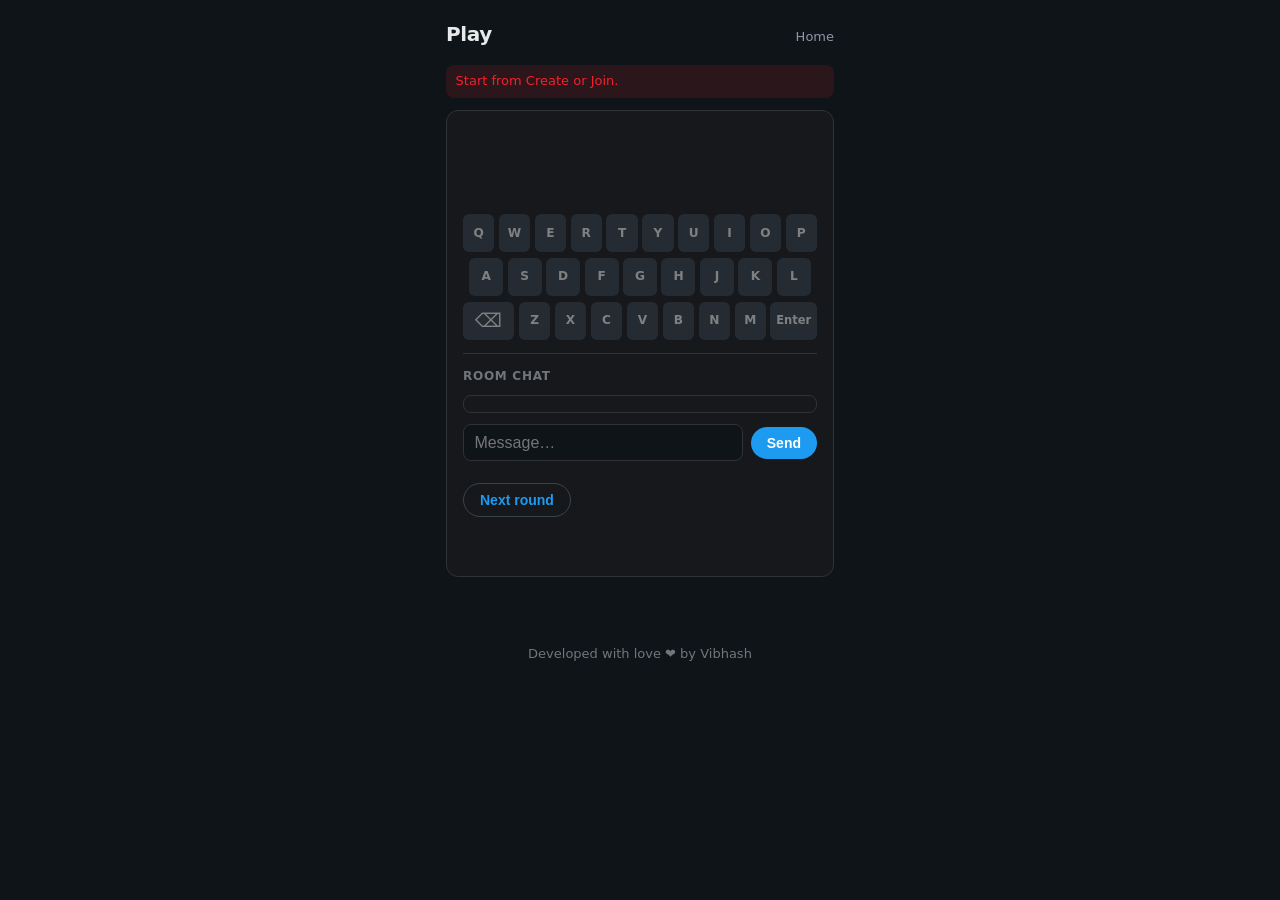
<file: frontend/game.html>
<!doctype html>
<html lang="en">
  <head>
    <meta charset="UTF-8" />
    <meta
      name="viewport"
      content="width=device-width, initial-scale=1.0, viewport-fit=cover, interactive-widget=resizes-content"
    />
    <title>Play</title>
    <link rel="stylesheet" href="./style.css" />
  </head>
  <body>
    <main class="container">
      <header class="app-header">
        <h1 class="app-title" id="pageTitle">Play</h1>
        <a class="link-quiet" href="./index.html">Home</a>
      </header>
      <p id="metaLine" class="meta-line"></p>
      <p id="statusMessage" class="flash" role="alert" hidden></p>

      <section class="card card--game">
        <div id="wordlePanel">
          <div id="winnerBanner" class="banner"></div>
          <div id="guesses" class="guess-history"></div>
          <div class="wordle-composer" id="wordleComposer" aria-label="Wordle keyboard">
            <div id="wordleDraft" class="wordle-draft" aria-live="polite"></div>
            <div id="wordleKeyboard" class="wordle-keyboard">
              <div class="wordle-keyboard-row">
                <button type="button" class="wordle-key" data-key="q">Q</button>
                <button type="button" class="wordle-key" data-key="w">W</button>
                <button type="button" class="wordle-key" data-key="e">E</button>
                <button type="button" class="wordle-key" data-key="r">R</button>
                <button type="button" class="wordle-key" data-key="t">T</button>
                <button type="button" class="wordle-key" data-key="y">Y</button>
                <button type="button" class="wordle-key" data-key="u">U</button>
                <button type="button" class="wordle-key" data-key="i">I</button>
                <button type="button" class="wordle-key" data-key="o">O</button>
                <button type="button" class="wordle-key" data-key="p">P</button>
              </div>
              <div class="wordle-keyboard-row">
                <button type="button" class="wordle-key" data-key="a">A</button>
                <button type="button" class="wordle-key" data-key="s">S</button>
                <button type="button" class="wordle-key" data-key="d">D</button>
                <button type="button" class="wordle-key" data-key="f">F</button>
                <button type="button" class="wordle-key" data-key="g">G</button>
                <button type="button" class="wordle-key" data-key="h">H</button>
                <button type="button" class="wordle-key" data-key="j">J</button>
                <button type="button" class="wordle-key" data-key="k">K</button>
                <button type="button" class="wordle-key" data-key="l">L</button>
              </div>
              <div class="wordle-keyboard-row">
                <button
                  type="button"
                  class="wordle-key wordle-key--action wordle-key--backspace"
                  data-key="backspace"
                  aria-label="Backspace"
                >
                  <span class="wordle-key-backspace-glyph" aria-hidden="true">&#x232b;</span>
                </button>
                <button type="button" class="wordle-key" data-key="z">Z</button>
                <button type="button" class="wordle-key" data-key="x">X</button>
                <button type="button" class="wordle-key" data-key="c">C</button>
                <button type="button" class="wordle-key" data-key="v">V</button>
                <button type="button" class="wordle-key" data-key="b">B</button>
                <button type="button" class="wordle-key" data-key="n">N</button>
                <button type="button" class="wordle-key" data-key="m">M</button>
                <button type="button" class="wordle-key wordle-key--action" data-key="enter">Enter</button>
              </div>
            </div>
          </div>
        </div>

        <div id="hangmanPanel" class="hidden">
          <div id="hangmanFigure" class="hangman-figure" aria-hidden="true">
            <svg id="hangmanSvg" class="hangman-svg" viewBox="0 0 240 280" xmlns="http://www.w3.org/2000/svg">
              <g class="hangman-gallows" stroke="#5c6e7a" stroke-width="4" fill="none" stroke-linecap="round">
                <line x1="30" y1="258" x2="210" y2="258" />
                <line x1="55" y1="258" x2="55" y2="38" />
                <line x1="55" y1="38" x2="155" y2="38" />
                <line x1="155" y1="38" x2="155" y2="68" />
              </g>
              <g class="hangman-person" stroke="#e7e9ea" stroke-width="3.5" fill="none" stroke-linecap="round" stroke-linejoin="round">
                <circle class="hangman-limb" data-limb="1" cx="155" cy="92" r="22" />
                <line class="hangman-limb" data-limb="2" x1="155" y1="114" x2="155" y2="178" />
                <line class="hangman-limb" data-limb="3" x1="155" y1="132" x2="105" y2="162" />
                <line class="hangman-limb" data-limb="4" x1="155" y1="132" x2="205" y2="162" />
                <line class="hangman-limb" data-limb="5" x1="155" y1="178" x2="115" y2="238" />
                <line class="hangman-limb" data-limb="6" x1="155" y1="178" x2="195" y2="238" />
              </g>
            </svg>
          </div>
          <div id="hangmanMask" class="hangman-mask"></div>
          <p id="hangmanStrikes" class="meta-line"></p>
          <p id="hangmanLetters" class="subtle"></p>
          <div class="guess-entry" id="hangmanGuessEntry">
            <input id="hangmanLetter" type="text" maxlength="1" autocomplete="off" spellcheck="false" enterkeyhint="done" />
            <button type="button" id="hangmanBtn">Letter</button>
          </div>
          <div id="hangmanBanner" class="banner"></div>
        </div>

        <div id="gameChatSection" class="game-chat-block">
          <h3 class="game-chat-heading">Room chat</h3>
          <div id="gameChatLog" class="lobby-chat-log game-chat-log" aria-live="polite" aria-relevant="additions"></div>
          <div class="lobby-chat-compose">
            <input
              id="gameChatInput"
              type="text"
              maxlength="280"
              autocomplete="off"
              placeholder="Message…"
              enterkeyhint="send"
            />
            <button type="button" id="gameChatSend">Send</button>
          </div>
        </div>

        <div class="host-actions">
          <button type="button" id="nextGameBtn" class="btn-secondary">Next round</button>
          <button type="button" id="startNextRoundBtn" class="hidden btn-secondary">Start next</button>
        </div>
        <div id="answerReveal" class="answer-reveal"></div>
      </section>
    </main>
    <footer class="site-credit" role="contentinfo">
      <p>Developed with love &#10084;&#65039; by Vibhash</p>
    </footer>
    <script src="./common.js"></script>
    <script src="./game.js"></script>
  </body>
</html>
</file>
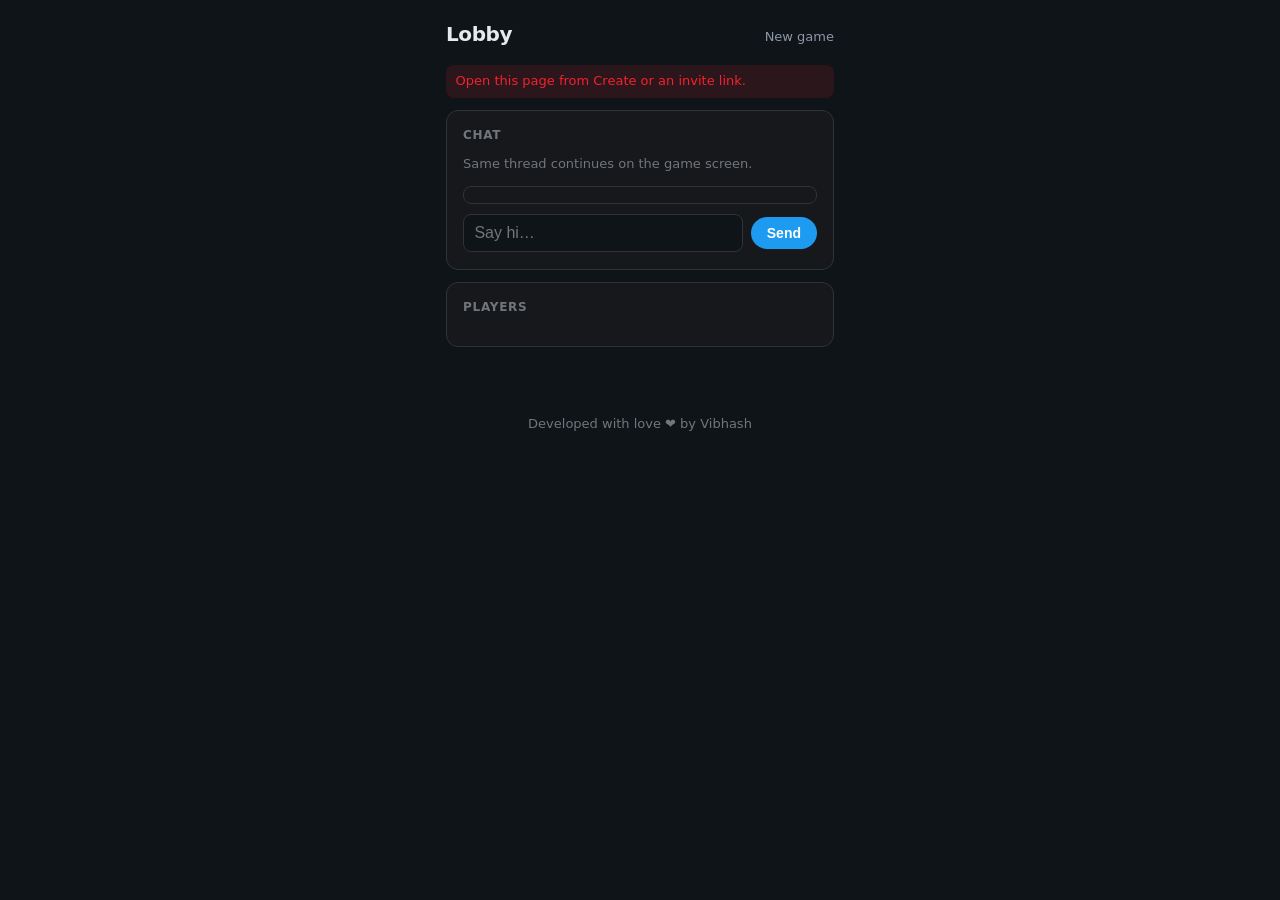
<file: frontend/lobby.html>
<!doctype html>
<html lang="en">
  <head>
    <meta charset="UTF-8" />
    <meta name="viewport" content="width=device-width, initial-scale=1.0" />
    <title>Wordle — Lobby</title>
    <link rel="stylesheet" href="./style.css" />
  </head>
  <body>
    <main class="container">
      <header class="app-header">
        <h1 class="app-title">Lobby</h1>
        <a class="link-quiet" href="./index.html">New game</a>
      </header>
      <p id="modeHint" class="subtle"></p>
      <p id="statusMessage" class="flash" hidden></p>

      <section id="shareSection" class="card hidden">
        <h2>Invite</h2>
        <input id="shareLink" class="invite-field" type="text" readonly />
        <div class="buttonRow">
          <button type="button" id="copyBtn" class="btn-secondary">Copy link</button>
          <button type="button" id="waBtn" class="btn-secondary">WhatsApp</button>
        </div>
      </section>

      <section class="card">
        <h2>Chat</h2>
        <p class="subtle" style="margin-top: 0">Same thread continues on the game screen.</p>
        <div id="lobbyChatLog" class="lobby-chat-log" aria-live="polite" aria-relevant="additions"></div>
        <div class="lobby-chat-compose">
          <input
            id="lobbyChatInput"
            type="text"
            maxlength="280"
            autocomplete="off"
            placeholder="Say hi…"
          />
          <button type="button" id="lobbyChatSend">Send</button>
        </div>
      </section>

      <section class="card">
        <h2>Players</h2>
        <p id="lobbyCount" class="subtle" style="margin-top: 0"></p>
        <ul id="playerList"></ul>
        <div class="buttonRow" style="margin-top: 0.75rem">
          <button type="button" id="startGameBtn" class="hidden">Start</button>
        </div>
      </section>
    </main>
    <footer class="site-credit" role="contentinfo">
      <p>Developed with love &#10084;&#65039; by Vibhash</p>
    </footer>
    <script src="./common.js"></script>
    <script src="./lobby.js"></script>
  </body>
</html>
</file>
<file: frontend/style.css>
* {
  box-sizing: border-box;
}

body {
  font-family: system-ui, -apple-system, "Segoe UI", Roboto, sans-serif;
  margin: 0;
  min-height: 100vh;
  background: #0f1419;
  color: #e7e9ea;
  font-size: 15px;
  line-height: 1.45;
}

.container {
  max-width: 420px;
  margin: 0 auto;
  padding: 1.25rem 1rem 2rem;
}

.app-header {
  display: flex;
  align-items: baseline;
  justify-content: space-between;
  gap: 0.75rem;
  margin-bottom: 1rem;
}

.app-title {
  font-size: 1.25rem;
  font-weight: 600;
  margin: 0;
  letter-spacing: -0.02em;
}

.link-quiet {
  font-size: 0.8125rem;
  color: #8b98a5;
  text-decoration: none;
}

.link-quiet:hover {
  color: #1d9bf0;
}

.card {
  background: #16181c;
  border: 1px solid #2f3336;
  border-radius: 12px;
  padding: 1rem 1rem 1.1rem;
  margin-bottom: 0.75rem;
}

.card h2,
.card h3 {
  font-size: 0.75rem;
  font-weight: 600;
  text-transform: uppercase;
  letter-spacing: 0.06em;
  color: #71767b;
  margin: 0 0 0.65rem;
}

label {
  display: block;
  margin-bottom: 0.75rem;
  font-size: 0.8125rem;
  color: #71767b;
}

input[type="text"],
input[type="number"] {
  width: 100%;
  margin-top: 0.35rem;
  padding: 0.55rem 0.65rem;
  border-radius: 8px;
  border: 1px solid #2f3336;
  background: #0f1419;
  color: #e7e9ea;
  font-size: 1rem;
}

input:focus {
  outline: none;
  border-color: #1d9bf0;
}

button {
  border: 0;
  border-radius: 9999px;
  padding: 0.5rem 1rem;
  font-size: 0.875rem;
  font-weight: 600;
  cursor: pointer;
  background: #1d9bf0;
  color: #fff;
}

button:hover:not(:disabled) {
  filter: brightness(1.08);
}

button:disabled {
  opacity: 0.45;
  cursor: not-allowed;
}

.btn-secondary {
  background: transparent;
  color: #1d9bf0;
  border: 1px solid #38444d;
}

.btn-secondary:hover:not(:disabled) {
  background: rgba(29, 155, 240, 0.1);
}

.buttonRow {
  display: flex;
  flex-wrap: wrap;
  gap: 0.5rem;
  margin-top: 0.5rem;
}

.timeBtn {
  border-radius: 8px;
  padding: 0.35rem 0.65rem;
  font-size: 0.8125rem;
  background: #2f3336;
  color: #e7e9ea;
}

.timeBtn.active {
  background: #00ba7c;
  color: #0f1419;
}

.help-fold {
  margin-bottom: 1rem;
  font-size: 0.8125rem;
  color: #71767b;
}

.help-fold summary {
  cursor: pointer;
  color: #8b98a5;
}

html[data-env="production"] .help-fold {
  display: none;
}

.site-credit {
  display: block;
  text-align: center;
  padding: 1.5rem 1rem 2rem;
  margin: 0;
}

.site-credit p {
  margin: 0;
  font-size: 0.8125rem;
  color: #71767b;
}

.hint,
.subtle {
  font-size: 0.8125rem;
  color: #71767b;
  margin: 0 0 0.75rem;
}

.hint a,
.subtle a {
  color: #1d9bf0;
  text-decoration: none;
}

.hint code {
  font-size: 0.75em;
  background: #16181c;
  padding: 0.1rem 0.35rem;
  border-radius: 4px;
}

.hidden {
  display: none !important;
}

/* Status / errors */
.flash {
  font-size: 0.8125rem;
  margin: 0 0 0.75rem;
  padding: 0.45rem 0.6rem;
  border-radius: 8px;
  background: transparent;
}

.flash[hidden] {
  display: none !important;
}

.flash[data-tone="error"] {
  background: rgba(244, 33, 46, 0.12);
  color: #f4212e;
}

.flash[data-tone="info"] {
  background: rgba(29, 155, 240, 0.12);
  color: #1d9bf0;
}

.meta-line {
  font-size: 0.8125rem;
  color: #71767b;
  margin: 0 0 0.75rem;
}

.banner {
  font-size: 0.875rem;
  font-weight: 600;
  color: #00ba7c;
  margin-bottom: 0.75rem;
  min-height: 1.25em;
}

.guess-entry {
  display: flex;
  gap: 0.5rem;
  align-items: center;
  margin-bottom: 0.75rem;
}

.guess-entry input {
  flex: 1;
  margin-top: 0;
  text-transform: uppercase;
  letter-spacing: 0.12em;
  font-weight: 600;
}

.wordle-composer {
  margin-bottom: 0.75rem;
}

.wordle-draft {
  display: grid;
  grid-template-columns: repeat(5, minmax(0, 1fr));
  gap: 0.4rem;
  margin-bottom: 0.6rem;
  min-height: 3rem;
}

.wordle-draft-cell {
  min-height: 42px;
  height: 42px;
  border: 2px solid #5c6e7a;
  border-radius: 8px;
  display: flex;
  align-items: center;
  justify-content: center;
  font-size: 1.05rem;
  font-weight: 700;
  text-transform: uppercase;
  color: #e7e9ea;
  background: rgba(231, 233, 234, 0.06);
  box-sizing: border-box;
}

.wordle-draft-cell.filled {
  border-color: #8b98a5;
  background: transparent;
}

.wordle-keyboard {
  display: grid;
  gap: 0.35rem;
  touch-action: manipulation;
  -webkit-user-select: none;
  user-select: none;
}

.wordle-keyboard-row {
  display: flex;
  justify-content: center;
  gap: 0.28rem;
}

.wordle-key {
  flex: 1 1 0;
  max-width: 34px;
  min-width: 30px;
  min-height: 38px;
  margin: 0;
  border-radius: 6px;
  padding: 0.55rem 0.2rem;
  font-size: 0.76rem;
  font-family: inherit;
  line-height: 1.1;
  background: #38444d;
  color: #fff;
  cursor: pointer;
  touch-action: manipulation;
  -webkit-tap-highlight-color: rgba(255, 255, 255, 0.12);
  -webkit-appearance: none;
  appearance: none;
}

.wordle-key--action {
  max-width: none;
  flex: 1.6 1 0;
  font-size: 0.72rem;
}

.wordle-key--backspace {
  display: inline-flex;
  align-items: center;
  justify-content: center;
  padding-left: 0.35rem;
  padding-right: 0.35rem;
}

.wordle-key-backspace-glyph {
  font-size: 1.2rem;
  line-height: 1;
  font-weight: 500;
}

.wordle-key--absent {
  background: #2f3336;
  color: #cfd9de;
}

.wordle-key--present {
  background: #f7c948;
  color: #0f1419;
}

.wordle-key--correct {
  background: #00ba7c;
  color: #0f1419;
}

.wordle-keyboard--disabled .wordle-key {
  opacity: 0.5;
}

.guess-entry.your-turn-active {
  border-radius: 10px;
  box-shadow:
    0 0 0 2px rgba(0, 186, 124, 0.55),
    0 0 18px rgba(0, 186, 124, 0.22);
  transition: box-shadow 0.25s ease;
}

.wordle-composer.your-turn-active {
  border-radius: 10px;
  box-shadow:
    0 0 0 2px rgba(0, 186, 124, 0.55),
    0 0 18px rgba(0, 186, 124, 0.22);
  transition: box-shadow 0.25s ease;
}

.guess-entry.turn-spotlight {
  animation: turn-spotlight-pulse 1.35s ease-out;
}

.wordle-composer.turn-spotlight {
  animation: turn-spotlight-pulse 1.35s ease-out;
}

@keyframes turn-spotlight-pulse {
  0% {
    box-shadow:
      0 0 0 0 rgba(29, 155, 240, 0.6),
      0 0 0 0 rgba(29, 155, 240, 0);
  }
  35% {
    box-shadow:
      0 0 0 3px rgba(29, 155, 240, 0.5),
      0 0 26px rgba(29, 155, 240, 0.35);
  }
  100% {
    box-shadow:
      0 0 0 2px rgba(0, 186, 124, 0.55),
      0 0 18px rgba(0, 186, 124, 0.22);
  }
}

.host-actions {
  display: flex;
  flex-wrap: wrap;
  gap: 0.5rem;
  margin-bottom: 0.75rem;
}

.card--game .host-actions {
  margin-top: 1.35rem;
}

.answer-reveal {
  font-size: 0.875rem;
  font-weight: 600;
  margin-bottom: 0.75rem;
  min-height: 1.25em;
}

.guess-history {
  margin-top: 0.5rem;
}

/* Wordle: history sits above the input; on phones keep it in a scroll band so tiles stay visible when typing. */
@media (max-width: 540px) {
  #wordlePanel .guess-history {
    max-height: min(240px, 40vh);
    overflow-y: auto;
    -webkit-overflow-scrolling: touch;
    overscroll-behavior: contain;
    margin-bottom: 0.35rem;
    padding-bottom: 0.15rem;
  }

  .wordle-draft {
    gap: 0.45rem;
    margin-bottom: 0.65rem;
  }

  .wordle-draft-cell {
    min-height: 46px;
    height: auto;
    aspect-ratio: 1;
    max-height: 58px;
    border-width: 2px;
    border-color: #6e7f8c;
    font-size: 1.1rem;
  }

  .wordle-keyboard {
    gap: 0.5rem;
    width: 100%;
    max-width: 100%;
  }

  /* Flex rows avoid Chrome Android grid track sizing glitches on narrow screens */
  .wordle-keyboard-row {
    display: flex;
    flex-direction: row;
    align-items: stretch;
    justify-content: stretch;
    gap: 6px;
    width: 100%;
    max-width: 100%;
  }

  .wordle-keyboard-row .wordle-key {
    flex: 1 1 0;
    min-width: 0;
    max-width: none;
    width: auto;
    min-height: 46px;
    padding: 0.4rem 0.12rem;
    font-size: clamp(0.7rem, 2.9vw, 0.85rem);
  }

  .wordle-keyboard-row .wordle-key--action {
    flex: 1.22 1 0;
    min-width: 2.4rem;
    font-size: clamp(0.62rem, 2.6vw, 0.78rem);
    padding-left: 0.18rem;
    padding-right: 0.18rem;
  }

  .wordle-keyboard-row .wordle-key--backspace {
    min-width: 2.35rem;
    padding-left: 0.12rem;
    padding-right: 0.12rem;
  }

  .wordle-key-backspace-glyph {
    font-size: 1.35rem;
  }
}

.guessRow {
  display: flex;
  gap: 6px;
  margin: 6px 0;
  align-items: center;
}

.guessRow .player-label {
  flex: 0 0 4.5rem;
  font-size: 0.75rem;
  color: #71767b;
  overflow: hidden;
  text-overflow: ellipsis;
  white-space: nowrap;
}

.tile {
  width: 36px;
  height: 36px;
  border-radius: 6px;
  display: flex;
  align-items: center;
  justify-content: center;
  font-weight: 700;
  font-size: 0.9rem;
  text-transform: uppercase;
}

.correct {
  background: #00ba7c;
  color: #0f1419;
}

.present {
  background: #f7c948;
  color: #0f1419;
}

.absent {
  background: #38444d;
  color: #e7e9ea;
}

#playerList {
  margin: 0;
  padding-left: 1.1rem;
  font-size: 0.875rem;
}

.invite-field {
  font-size: 0.8125rem;
  width: 100%;
  margin: 0.35rem 0 0.5rem;
}

.room-code {
  font-size: 0.875rem;
  color: #e7e9ea;
  margin: 0 0 0.75rem;
}

.mode-row {
  display: flex;
  gap: 1rem;
  margin-bottom: 0.5rem;
}

.mode-option {
  display: flex;
  align-items: center;
  gap: 0.4rem;
  cursor: pointer;
  font-size: 0.875rem;
  color: #e7e9ea;
}

.mode-option input {
  accent-color: #1d9bf0;
}

.mode-desc {
  margin-top: 0;
  margin-bottom: 0.75rem;
}

.leaderboard-grid {
  display: grid;
  gap: 1rem;
}

@media (min-width: 520px) {
  .leaderboard-grid {
    grid-template-columns: 1fr 1fr;
  }
}

.lb-title {
  font-size: 0.75rem;
  font-weight: 600;
  text-transform: uppercase;
  letter-spacing: 0.06em;
  color: #71767b;
  margin: 0 0 0.35rem;
}

.lb-table {
  width: 100%;
  border-collapse: collapse;
  font-size: 0.8125rem;
}

.lb-table th,
.lb-table td {
  text-align: left;
  padding: 0.35rem 0.25rem;
  border-bottom: 1px solid #2f3336;
}

.lb-table th {
  color: #71767b;
  font-weight: 500;
}

.lb-rank {
  color: #71767b;
  width: 1.5rem;
}

.lb-num {
  text-align: right;
  white-space: nowrap;
}

.lb-empty {
  color: #71767b;
  font-style: italic;
}

.hangman-figure {
  display: flex;
  justify-content: center;
  margin: 0.25rem 0 0.5rem;
  transition: filter 0.4s ease;
}

.hangman-svg {
  width: min(220px, 100%);
  height: auto;
  max-height: 200px;
  overflow: visible;
}

.hangman-limb {
  opacity: 0;
  transform-origin: center;
  transition:
    opacity 0.35s ease,
    transform 0.35s ease,
    stroke 0.35s ease;
}

.hangman-limb.is-drawn {
  opacity: 1;
  animation: hangman-limb-in 0.45s ease-out both;
}

@keyframes hangman-limb-in {
  from {
    opacity: 0;
    transform: scale(0.92);
  }
  to {
    opacity: 1;
    transform: scale(1);
  }
}

.hangman-figure--peril .hangman-person {
  filter: drop-shadow(0 0 6px rgba(244, 33, 46, 0.45));
}

.hangman-figure--lost .hangman-person {
  stroke: #f4212e;
}

.hangman-figure--lost {
  animation: hangman-fall 0.6s ease-out both;
}

@keyframes hangman-fall {
  0%,
  100% {
    transform: translateX(0);
  }
  20% {
    transform: translateX(-6px);
  }
  40% {
    transform: translateX(6px);
  }
  60% {
    transform: translateX(-4px);
  }
  80% {
    transform: translateX(4px);
  }
}

.hangman-figure--saved .hangman-person {
  stroke: #00ba7c;
}

.hangman-mask {
  font-size: 1.35rem;
  font-weight: 600;
  letter-spacing: 0.08em;
  margin: 0.5rem 0 0.75rem;
  font-family: ui-monospace, monospace;
}

.lobby-chat-log {
  max-height: 220px;
  overflow-y: auto;
  border: 1px solid #2f3336;
  border-radius: 8px;
  padding: 0.5rem 0.65rem;
  margin-bottom: 0.65rem;
  font-size: 0.8125rem;
  background: #16181c;
}

.lobby-chat-log .lobby-chat-empty {
  margin: 0;
  color: #71767b;
}

.lobby-chat-line {
  margin: 0.35rem 0;
  line-height: 1.35;
  word-break: break-word;
}

.lobby-chat-line .lobby-chat-name {
  color: #1d9bf0;
  font-weight: 600;
  margin-right: 0.35rem;
}

.lobby-chat-line .lobby-chat-text {
  color: #e7e9ea;
}

.lobby-chat-compose {
  display: flex;
  gap: 0.5rem;
  align-items: center;
}

.lobby-chat-compose input {
  flex: 1;
  margin-top: 0;
}

.game-chat-block {
  margin-top: 0.85rem;
  padding-top: 0.85rem;
  border-top: 1px solid #2f3336;
}

.game-chat-heading {
  font-size: 0.75rem;
  font-weight: 600;
  text-transform: uppercase;
  letter-spacing: 0.06em;
  color: #71767b;
  margin: 0 0 0.5rem;
}

.game-chat-log {
  max-height: min(200px, 30vh);
}
</file>
